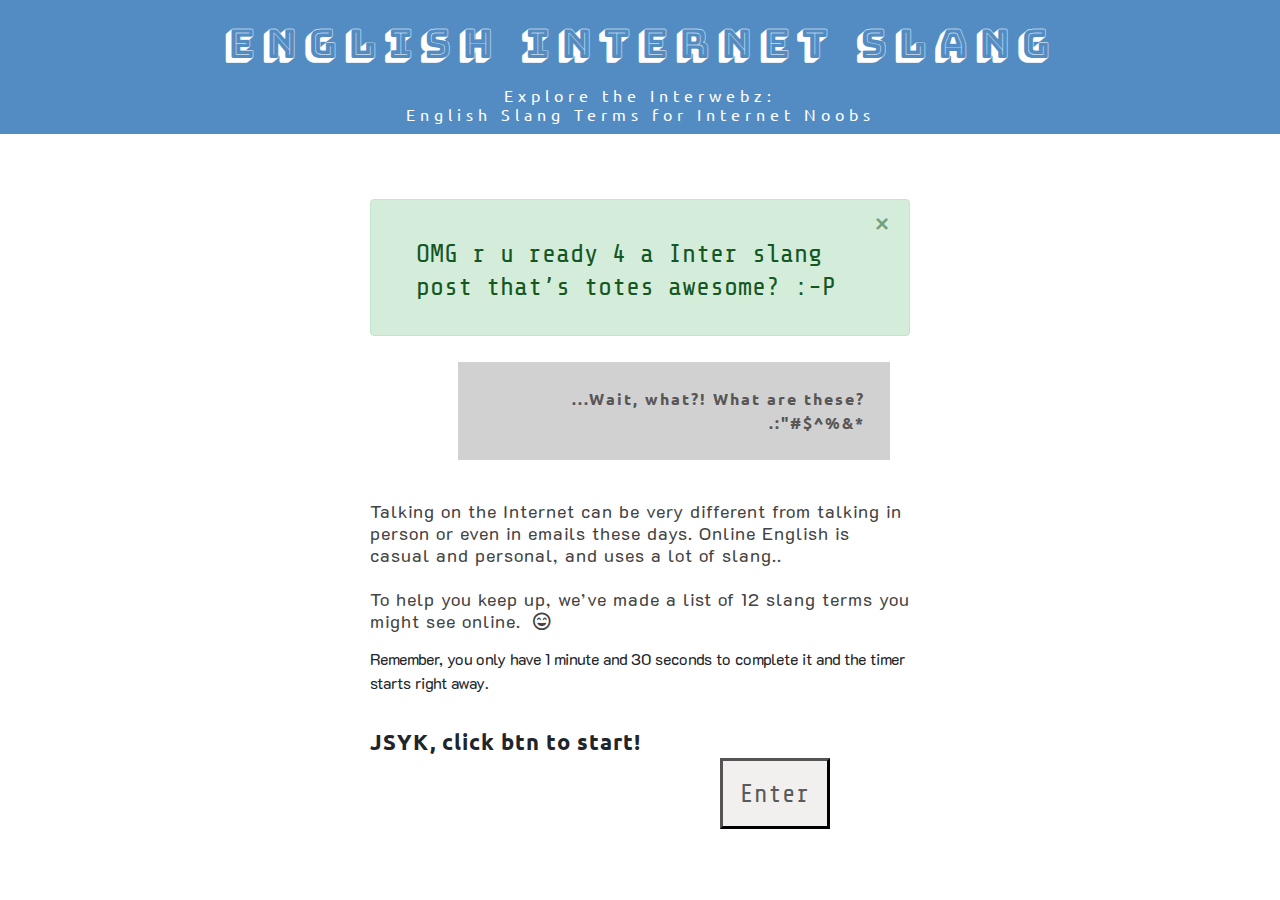
<file: index.html>
<!DOCTYPE html>
<html lang="en">


<head>
    <meta charset="UTF-8">
    <title>Internet slang words</title>
    <meta name="viewport" content="width=device-width, initial-scale=1.0">

    <!-- Added link to the jQuery Library -->
    <script src="https://cdnjs.cloudflare.com/ajax/libs/jquery/3.2.1/jquery.min.js"></script>

    <!--Added link to the css style sheet -->
    <link rel="stylesheet" type="text/css" href="./style.css">

    <!--Added link to the Google fonts -->
    <link href="https://fonts.googleapis.com/css?family=Bungee+Shade|K2D|Share+Tech+Mono|Ubuntu" rel="stylesheet">

    <!--Added link to the fontawesome -->
    <link rel="stylesheet" href="https://use.fontawesome.com/releases/v5.3.1/css/all.css">

    <!-- Bring in our bootstrap stylesheet -->
    <link rel="stylesheet" href="https://maxcdn.bootstrapcdn.com/bootstrap/4.0.0/css/bootstrap.min.css">
</head>

<body>
    <header>
        <h1 id="title"> English Internet Slang</h1>
        <div id="add">Explore the Interwebz: <br>English Slang Terms for Internet Noobs</div>
    </header>

    <div class="container">

        <div class="row">

            <div class="col-md-3">
            </div>

            <div class="col-md-6">

                <section class="first-intro">
                    <div class="alert alert-dismissible alert-success">
                        <button type="button" class="close" data-dismiss="alert">&times;</button>
                        <div id="intro-text1">OMG r u ready 4 a Inter slang post that’s totes awesome? :-P</div>
                    </div>
                    <div id="intro-text2">...Wait, what?! What are these? .:"#$^%&*
                    </div>
                </section>

                <section class="second-intro">
                    <div id="intro-text3">Talking on the Internet can be very different from talking in person or even
                        in
                        emails these days. Online English is casual and personal, and uses a lot of slang.. <br> <br>
                        To help you keep up, we’ve made a list of 12 slang terms you might see online. &nbsp<i class="far fa-grin-beam"></i>
                    </div>
                    <div id="intro-text5">Remember, you only have 1 minute and 30 seconds to complete it and the timer
                        starts right
                        away.
                    </div>
                    <div id="intro-text4">JSYK, click btn to start!</div>
                    <button class="enter-btn" onclick="window.location.href = './quiz.html'"><span>Enter</span></button>
                    <audio id="ring-03">
                        <source src="./media/ring-03.mp3" type="audio/mp3"></audio>
                </section>

            </div>

            <div class="col-md-3">
            </div>

        </div>

        <div class="row">
        </div>

    </div>

    <!--Added link to the JavaScript -->
    <script type="text/javascript" src="./script.js"></script>
</body>

</html>
</file>
<file: style.css>
.row {
        box-sizing: border-box;      
}
    html,
    body {
        padding: 0;
        margin: 0;
        font-family: Arial, Helvetica, sans-serif;
        background-repeat: repeat;
        background-size: cover;
        height: 100%;
        color: rgb(66, 66, 66);
    }

    /*header*/
    header {
        width: 100%;
        height: auto;
        background: #538cc2;
        padding: 10px;
        margin-bottom: 30px;
        position: fixed;
        color: #fff;
        letter-spacing: 8px;
        text-align: center;
        position: relative; 
        
    }
    #title {
        font-family: 'Bungee Shade', cursive;
        padding: 10px;
        font-weight: 500;
    }
    #add {
        font-family: 'Ubuntu', sans-serif;
        letter-spacing: 5px;
        line-height: 19px;
    }
    /*main -text*/
    .first-intro {
        position: relative;
        width: 100%;
        height: auto;
        margin-top: 35px;
    }
    #intro-text1 {
        font-family: 'Share Tech Mono', monospace;
        margin-top: 25px; 
        margin-left: 25px;
        font-size: 26px;
        padding-bottom: 20px;
        line-height: 33px;
    }
    #intro-text2 {
        font-family: 'Ubuntu', sans-serif;
        letter-spacing: 2px;
        margin:10px;
        margin-left: 50px;
        margin-right: 20px;
        font-weight: bolder;
        color: rgb(88, 86, 86);
        background-color: #d1d1d1;
        padding:25px;
        text-align: right;
        width: 80%;
        height: auto;
        float: right;
        margin-bottom: 40px;
   }
    .second-intro {
        width: 100%;
        height: auto;
    }
    #intro-text3 {
        font-family: 'K2D', sans-serif;
        letter-spacing: 1px;
        color: rgb(66, 66, 66);
        font-size: 18px;
        line-height: 22px;
    }
    #intro-text4 {
        margin-top: 30px;
        font-size: 22px;
        font-family: 'Ubuntu', sans-serif;
        font-weight: bolder;
        letter-spacing: 1px;
    }
    #intro-text5 {
        font-family: 'K2D', sans-serif;
         margin-top: 15px;
    }

    /*quiz header*/
    #title-2 {
        position: relative;
        float: left;
        font-family: 'Bungee Shade', cursive;
        font-size: 28px;
        padding: 10px;
    }
    #display {
        font-family: 'Share Tech Mono', monospace;
        margin: 25px 30px 10px auto; 
        font-size: 32px;
        line-height: 33px;
        float: right; 
    }


    /* Enter btn */
   .enter-btn {
        float: right;
        padding-top: 15px;
        padding-bottom: 50px;
        margin-right: 80px;
        width: 110px;
        height: 12px;
        background-color: rgba(238, 236, 234, 0.8);
        cursor: pointer;
        border-width:3px;
        border-bottom-style:outset;
        font-family: 'Share Tech Mono', monospace;
        transition: all 0.5s; 
        font-size: 25px;
        color: rgb(90, 90, 90);
        margin-bottom: 10px;
   }
    .enter-btn:hover {
        background:#fff;
        background-color: rgb(245, 192, 94);
        width: 188px;
        height: 35px;
        align-content: initial;
    }
    /* Enter btn text */
    .enter-btn span {
        transition: 0.5s;  
    }
    .enter-btn:hover span {
        font-weight: bold;
        letter-spacing: 3px;
        color: rgb(66, 66, 66);
    }
    footer {
        background: #538cc2;
        color: #ccc;
        font-size: 10px;
        letter-spacing: 2px;
        padding: 10px;
        margin-top: 30px;
        text-align: center;
        position: fixed;
        width: 100%;
        left: 0;
        bottom: 0;
    }


    /*quiz page*/
    .show-questions { 
        background: #f1f2f3;
        margin-left:0;
        margin-right: 40px;
        margin-bottom: 25px;
        width: 500px;
        height: 250px; 
        padding: 15px 15px 30px 45px;
        /* border: 2px solid rgb(114, 114, 114); */
        border-bottom-right-radius: 75px;
        border-top-right-radius: 75px;
        border-top-left-radius: 75px;
    }

    .show-options {
        background: #dededf;
        margin-left: 180px;
        margin-right: 0;
        width: 555px;
        height: 220px;
        padding: 23px 18px 30px 50px;
        border-bottom-left-radius: 75px;
        border-top-right-radius: 75px;
        border-top-left-radius: 75px;
        font-family: 'Ubuntu', sans-serif;
        font-size: 20.5px;
        letter-spacing: 1px;line-height: 31px;
    }
    
  .show-response {
        background: #b9ddcf;
        width: 550px;
        height: 110px;
        margin-bottom:25px;
        margin-top: 30px;
        border-bottom-right-radius: 25px;
        border-top-right-radius: 25px;
        border-top-left-radius: 25px;
        padding: 15px 15px 15px 20px;
  }
  .show-nextbtn {
        width: auto;
        height:50px;
        margin-bottom:60px;
  }
  .title-question{
      font-family: 'Ubuntu', sans-serif;
      font-size: 22px;
  }
  #question-number {
      font-family: 'Ubuntu', sans-serif;
      font-size: 26px;
      font-weight: bold;
  }
  .title-example{
    font-family: 'Share Tech Mono', monospace;
    font-size: 28px;
    line-height: 34px;
  }
  .title-each-question {
    font-family: 'Ubuntu', sans-serif;
    font-size: 15px;
    font-weight: 600;
    letter-spacing: 1.5px;
  }

  #response {
        font-family: 'K2D', sans-serif;
        margin-top:30px; 
        letter-spacing: 2px;
        color: rgb(66, 66, 66);
        font-size: 21px;
        line-height: 25px;
        color: #f84214;
  }

  /*Next Btn*/
  #next {
        float: right;
        padding-top: 12px;
        padding-bottom: 45px;
        width: 280px;
        height: 10px;
        background-color: rgba(238, 236, 234, 0.8);
        cursor: pointer;
        border-width:3px;
        border-bottom-style:outset;
        font-family: 'Share Tech Mono', monospace;
        transition: all 0.5s; 
        font-size: 25px;
        color: rgb(90, 90, 90);
    }
    #next:hover {
        color: #fff;
        background-color: rgba(187, 187, 187, 0.8);
     }

     /*score*/
    .clearfix::after {
        content: "";
        display: block;
        clear: both;
    }
    #show-score {
        position: relative;
        float: left;
        width: 100%;
        height: auto;
        background-color: rgba(190, 191, 192, 0.5);
        margin: 5px;
        font-family: 'Share Tech Mono', monospace;
        font-size: 24px;
  }
    #title-correct {
        position: relative;
        float: left;
        width: 253px;
        height: 80px;
        background: #fff;
        margin: 30px;
        padding-top: 8px;
        padding-left: 20px;
        margin-left: 60px; 
        border-bottom: 1px solid rgb(98, 98, 99);
    }
   #title-incorrect {
        position: relative;
        float: left;
        width: 253px;
        height: 80px;
        background: #fff;
        margin: 30px;
        padding-top: 8px;
        padding-left: 20px;
        margin-left: 60px; 
        border-bottom: 1px solid rgb(98, 98, 99);
  }
  
  #correct {
    margin-left: 10px;
    margin-top: 100px;
    padding-top: 60px;
    font-size: 40px;
    color: rgb(250, 185, 65);
  }

  #incorrect {
    margin-left: 10px;
    margin-top: 100px;
    padding-top: 60px;
    font-size: 40px;
    color:rgb(250, 185, 65);
  }
  

  /*image*/
  
#icon-img {
    position: fixed;
    vertical-align: bottom;
    width: 30%;
}

#icon-img {
    bottom: 0;
    right: 0;
}

/*time-left*/
#time-left {
    font-family: 'Ubuntu', sans-serif;
    font-size: 22px;
    font-weight: bold;
    color: rgb(228, 35, 35);
}

/*completed & incompleted images*/

#incompleted-img {
    position: fixed;
    vertical-align: bottom;
    width: 80%;
}

#incompleted-img {
    top: 20%;
    left: 30%;
}

#completed-img {
    position: fixed;
    vertical-align: bottom;
    width: 80%;
}

#completed-img {
    top: 15%;
    left: 25%;
}

.hidden {
    visibility: hidden;
}

.unhidden {
    visibility: visible;
}
</file>
